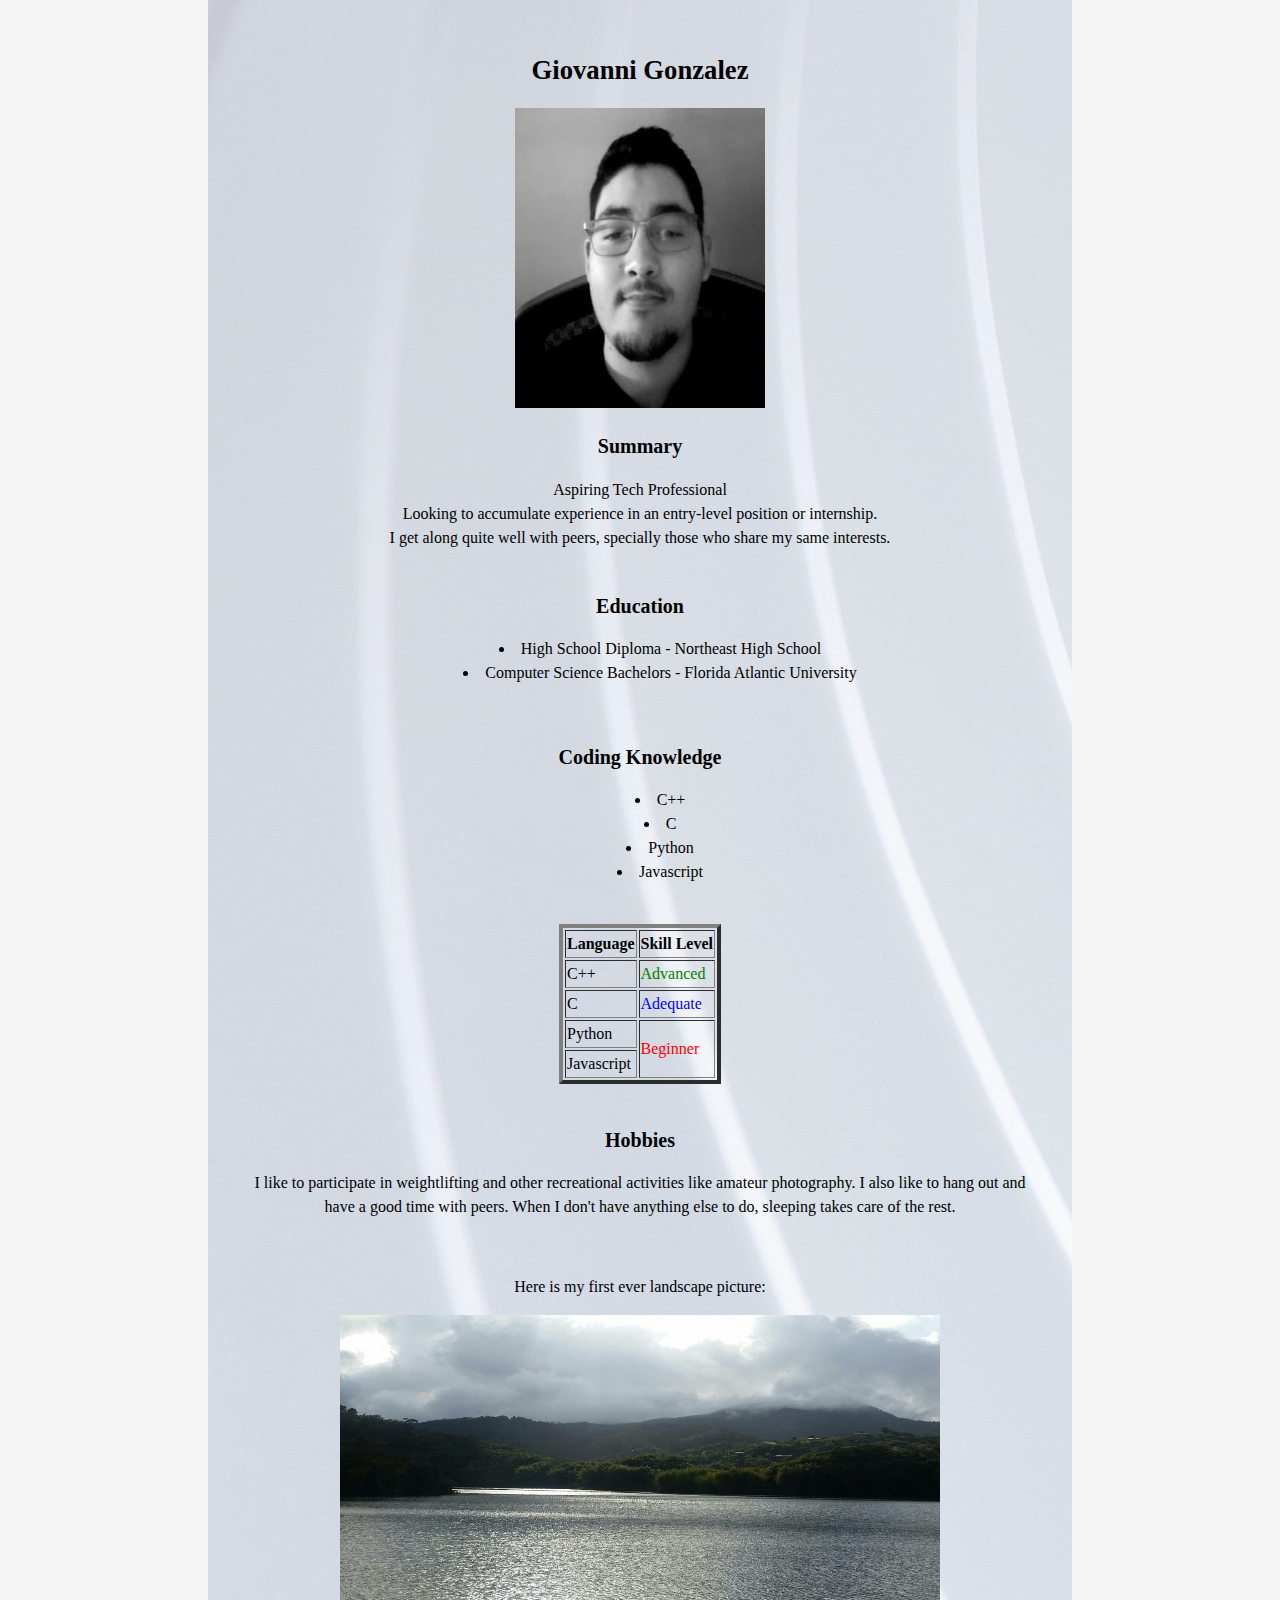
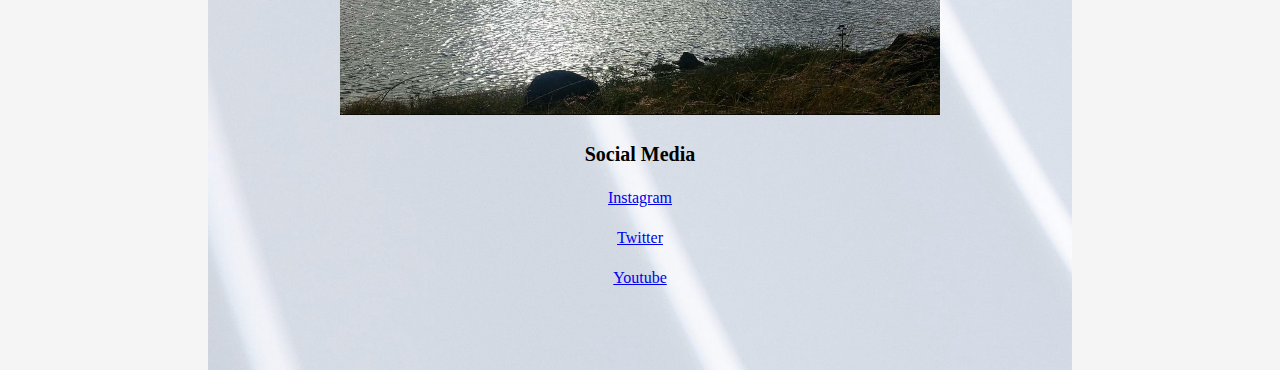
<file: p1/index.html>
<!DOCTYPE html>
<html lang="en">
    <head>
        <meta charset="UTF-8">
        <title>Giovanni Gonzalez - Resume</title>
        <link rel="stylesheet" href="mycss.css">
    </head>
    <body>
        <center>
        <h1>Giovanni Gonzalez</h1>
        <figure>
            <img src= "me.jpg" height= 300 width= 250>
        </figure>
<!--Summary--------------------------->
        <section>
        <h2>Summary</h2>
            <div>Aspiring Tech Professional</div>
            <div>Looking to accumulate experience in an entry-level position or internship.</div>
            <div>I get along quite well with peers, specially those who share my same interests.</div>
        </section><br>
<!--Education------------------------->
        <section>
        <h2>Education</h2>
            <ul>
                <li>High School Diploma - Northeast High School</li>
                <li>Computer Science Bachelors - Florida Atlantic University</li>
            </ul>
        </section><br>
<!--Coding Knowledge------------------>
        <section>
        <h2>Coding Knowledge</h2>
            <ul>
                <li>C++</li>
                <li>C</li>
                <li>Python</li>
                <li>Javascript</li>
            </ul>
        </section><br>
<!--Table----------------------------->
        <table border="4"> 
        <tr>
            <th>Language</th>
            <th>Skill Level</th>
        </tr>
        <tr>
            <td>C++</td>
            <td><span style="color:green">Advanced</span></td>
        </tr>
        <tr>
            <td>C</td>
            <td><span style="color:blue">Adequate</span></td>
        </tr>
        <tr>
            <td>Python</td>
            <td rowspan="2"><span style="color:red">Beginner</span></td>
        </tr>
        <tr>
            <td>Javascript</td>
        </tr>
        </table><br>
<!--Hobbies--------------------------->
        <section>
        <h2>Hobbies</h2>
            <p>I like to participate in weightlifting and other recreational activities like amateur photography. I also like to hang out and have a good time with peers. When I don't have anything else to do, sleeping takes care of the rest. </p><br>
            <p>Here is my first ever landscape picture:</p>
            <figure>
            <img src= "landscape.jpg" height= 400 width= 600>
        </figure>
        </section>
<!--Links------------------------------>
        <footer>
            <h2>Social Media</h2>
            <p><a href="https://www.instagram.com/eselgiovanni/">Instagram</a></p>
            <p><a href="https://twitter.com/Giovann42981079">Twitter</a></p>
            <p><a href="https://www.youtube.com/channel/UCB1GC5ni1OZ4283sdQoDuyA">Youtube</a></p>
        </footer>
        </center>
    </body>
</html>
</file>
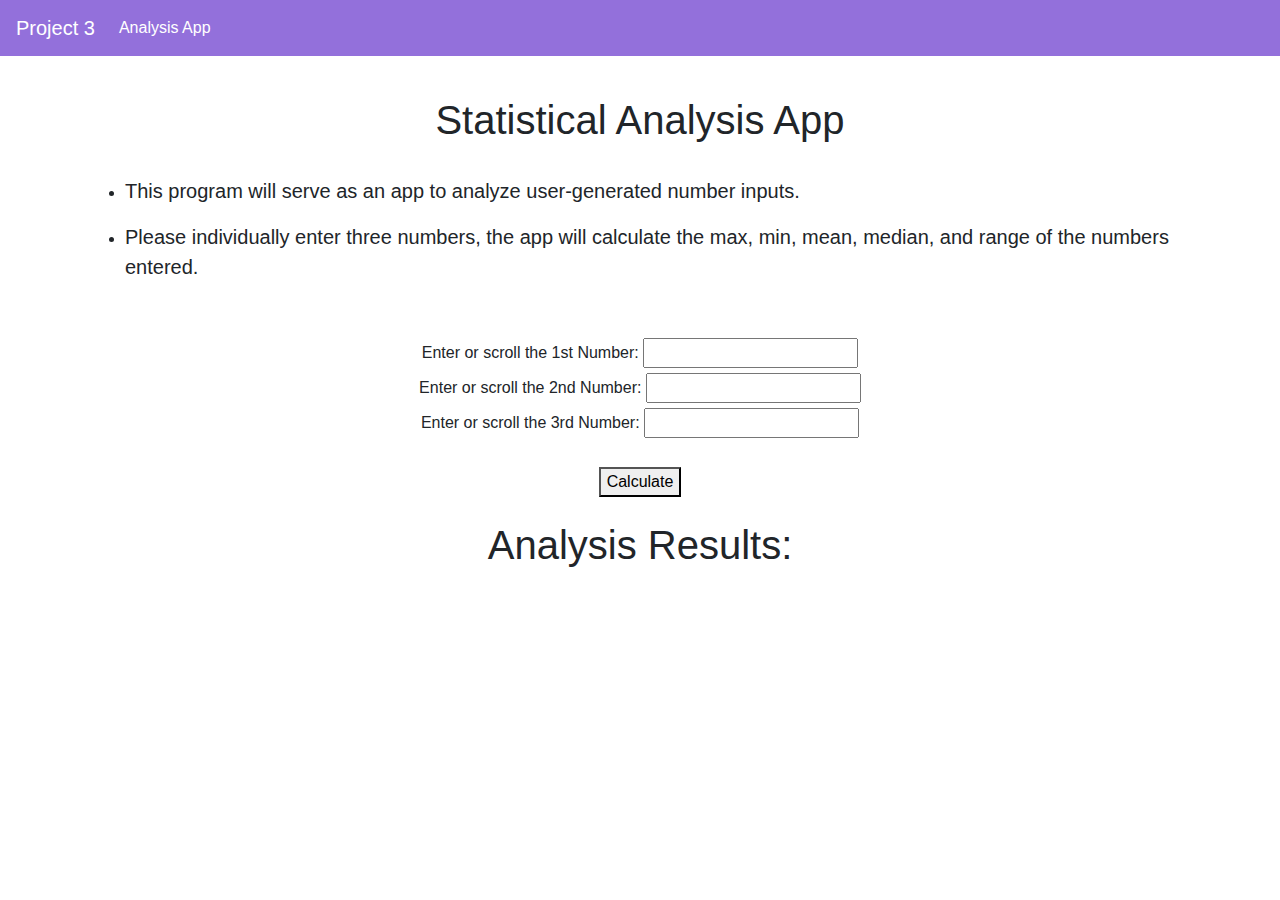
<file: p3/index.html>
<!DOCTYPE html>
<html lang="en">
<head>
    <meta charset="utf-8">
    <meta name="viewport" content="width=device-width, initial-scale=1, shrink-to-fit=no">
    <meta name="description" content="">
    <meta name="author" content="">
    <link rel="icon" href="../../../../favicon.ico">
    <title>Giovanni Gonzalez Project 3</title>
    
    <!--Template on URL below-->
    <link rel="canonical" href="https://getbootstrap.com/docs/4.3/examples/starter-template/">

    <!-- Bootstrap core CSS -->
    <link rel="stylesheet" href="https://stackpath.bootstrapcdn.com/bootstrap/4.3.1/css/bootstrap.min.css" integrity="sha384-ggOyR0iXCbMQv3Xipma34MD+dH/1fQ784/j6cY/iJTQUOhcWr7x9JvoRxT2MZw1T" crossorigin="anonymous">
    <link href="mycss.css" rel="stylesheet" type="text/css">
</head>
<body>
<nav class="navbar navbar-expand-md navbar-dark fixed-top">
    <a class="navbar-brand" href="#">Project 3</a>
    <button class="navbar-toggler" type="button" data-toggle="collapse" data-target="#navbarsExampleDefault" aria-controls="navbarsExampleDefault" aria-expanded="false" aria-label="Toggle navigation">
        <span class="navbar-toggler-icon"></span>
    </button>
    <div class="collapse navbar-collapse" id="navbarsExampleDefault">
        <ul class="navbar-nav mr-auto">
            <li class="nav-item active">
                <a class="nav-link" href="#">Analysis App <span class="sr-only">(current)</span></a>
            </li>
        </ul>
    </div>
</nav>
    <main role="main" class="container">
        <div class="mt-5 pt-5">
            <h1>Statistical Analysis App</h1><br>
            <ul>
                <li><p class="lead">This program will serve as an app to analyze user-generated number inputs.</p></li>
                <li><p class="lead">Please individually enter three numbers, the app will calculate the max, min, mean, median, and range of the numbers entered.</p><br></li>
            </ul>
        </div>
            <script src="javascript.js"></script>
            <div class="User-inputs">
                    <label>Enter or scroll the 1st Number: </label>
                    <input id="number-input1" type= "number" min="1"><br>

                    <label>Enter or scroll the 2nd Number: </label>
                    <input id="number-input2" type= "number" min="1"><br>

                    <label>Enter or scroll the 3rd Number: </label>
                    <input id="number-input3" type= "number" min="1"><br><br>
            </div>
            <div class="Analyze-Button"> 
                    <button type="button" onclick="myFunction()">Calculate</button><br><br>
            </div>
            <h1>Analysis Results:</h1>
                <div class="results">
                    <p id="max"></p>
                    <p id="min"></p>
                    <p id="mean"></p>
                    <p id="median"></p>
                    <p id="range"></p>
                </div>
    </main><!-- /.container -->
</body>
</html>
</file>
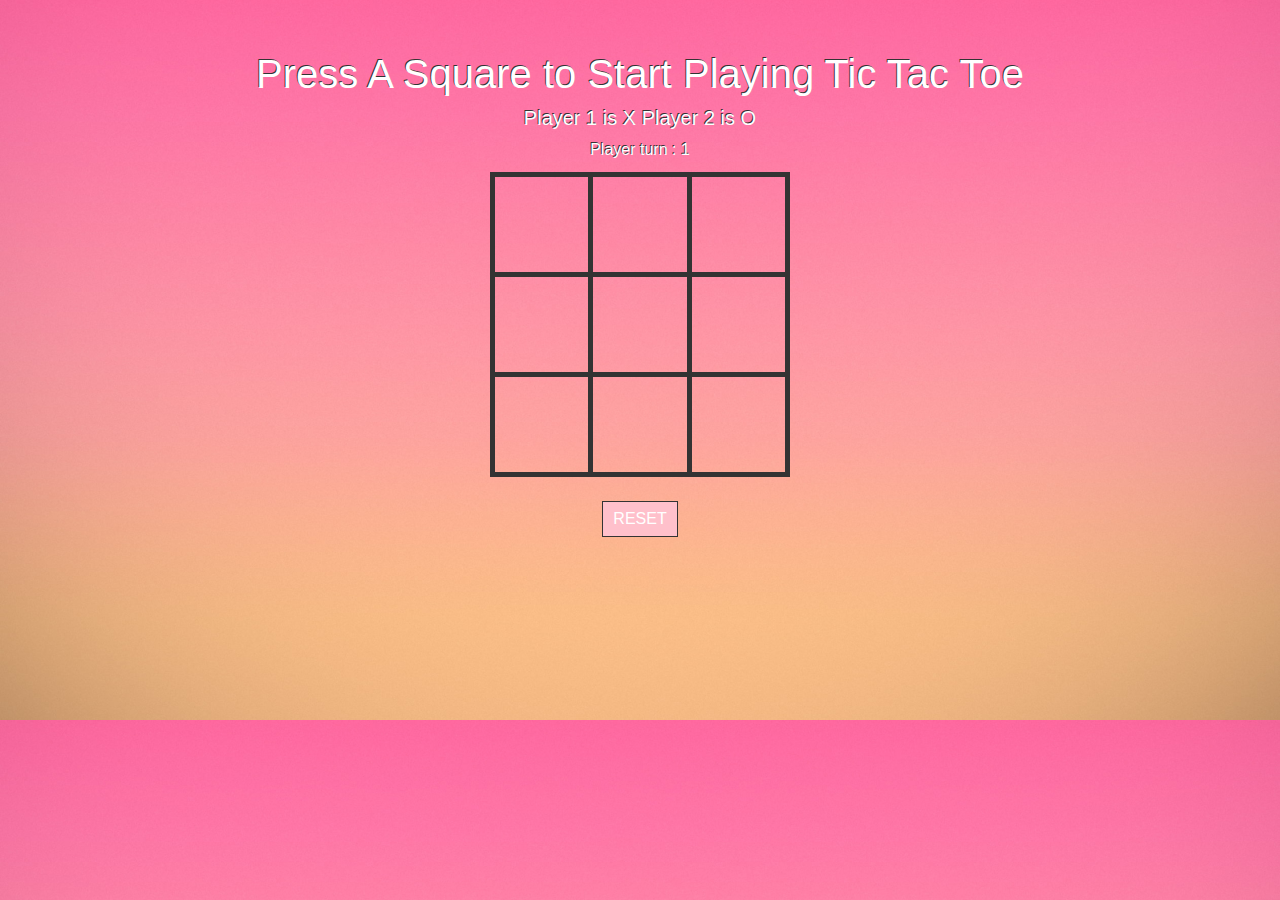
<file: p4/index.html>
<!DOCTYPE html>
<html lang="en">

<head>
    <meta charset="utf-8">
    <meta name="viewport" content="width=device-width, initial-scale=1, shrink-to-fit=no">
    <title>Giovanni Gonzalez-Project 4</title>
    
    <!--Template based on URL below-->
    <link rel="canonical" href="https://getbootstrap.com/docs/4.3/examples/starter-template/">

    <!-- Bootstrap core CSS -->
    <link rel="stylesheet" href="https://stackpath.bootstrapcdn.com/bootstrap/4.3.1/css/bootstrap.min.css" integrity="sha384-ggOyR0iXCbMQv3Xipma34MD+dH/1fQ784/j6cY/iJTQUOhcWr7x9JvoRxT2MZw1T" crossorigin="anonymous">

    <!-- Place your stylesheet here-->
    <link href="mycss.css" rel="stylesheet" type="text/css">
</head>

<body>
    
<h1>
  Press A Square to Start Playing Tic Tac Toe <br>
</h1>
    <h2>
    Player 1 is X Player 2 is O
    </h2>
<div class="messages"></div>
<div class="turn"></div>
<table>
  <tr>
    <td class="item1"></td>
    <td class="item2"></td>
    <td class="item3"></td>
  </tr>
  <tr>
    <td class="item4"></td>
    <td class="item5"></td>
    <td class="item6"></td>
  </tr>
  <tr>
    <td class="item7"></td>
    <td class="item8"></td>
    <td class="item9"></td>
  </tr>
</table>
<br /><input class="reset" type="button" value="Reset" />
    


    <!-- Bootstrap core JavaScript
    ================================================== -->
    <!-- Placed at the end of the document so the pages load faster -->
    <script src="https://code.jquery.com/jquery-3.3.1.slim.min.js" integrity="sha384-q8i/X+965DzO0rT7abK41JStQIAqVgRVzpbzo5smXKp4YfRvH+8abtTE1Pi6jizo" crossorigin="anonymous"></script>
    <script src="https://cdnjs.cloudflare.com/ajax/libs/popper.js/1.14.7/umd/popper.min.js" integrity="sha384-UO2eT0CpHqdSJQ6hJty5KVphtPhzWj9WO1clHTMGa3JDZwrnQq4sF86dIHNDz0W1" crossorigin="anonymous"></script>
    <script src="https://stackpath.bootstrapcdn.com/bootstrap/4.3.1/js/bootstrap.min.js" integrity="sha384-JjSmVgyd0p3pXB1rRibZUAYoIIy6OrQ6VrjIEaFf/nJGzIxFDsf4x0xIM+B07jRM" crossorigin="anonymous"></script>
    

    <script src="java.js"></script>
    

</body>
</html>
</file>
<file: p1/mycss.css>
h1 {
    font-size: 20pt;
    color: black;
}
h2 {
    font-size: 15pt;
    color:black;
}
html {
    background-color:whitesmoke;
}
ul {
    list-style:inside;
}
body {
    background: #fff;
    background-image: url("backgroundimg.jpg");
    background-repeat: repeat-y;
    background-size:cover;
    color:black;
    margin: 0 auto;
    padding: 2em 2em 4em;
    max-width: 800px;
    line-height: 1.5;
}
</file>
<file: p3/mycss.css>
h1{
    text-align:center;
}
.User-inputs{
    text-align: center;
}
.Analyze-Button{
    text-align: center;
}
.navbar{
    background-color: mediumpurple;
}
.results{
    text-align: center;
}
</file>
<file: p4/mycss.css>
body {
  font-family: "Roboto", Arial, sans-serif;
  margin: 0 auto;
  text-align: center;
  margin-top: 50px;
    background-image: url("background.jpg");
    background-repeat: repeat-y;
    background-size:cover;
  color: #FFF;
  text-shadow: -1px -1px #333;
}
body h1 {
  font-weight: normal;
}

body h2{
    font-size: 15pt
}
body .turn {
  margin-bottom: 10px;
}
body table {
  border-collapse: collapse;
  width: 300px;
  margin: 0 auto;
}
body table td {
  width: 50px;
  height: 100px;
  border: 5px solid #333;
  cursor: pointer;
}
body table td:before {
  font-size: 1.5em;
  line-height: 1;
}
body table td.cross:before {
  content: "X";
  color: blueviolet;
}
body table td.circle:before {
  content: "O";
  color: greenyellow;
}
body .reset {
  background: pink;
  border: 1px solid #333;
  padding: 5px 10px;
  color: #FFF;
  cursor: pointer;
  font-family: "Roboto", Arial, sans-serif;
  text-transform: uppercase;
}
body .reset:hover {
  opacity: 0.8;
}
</file>
